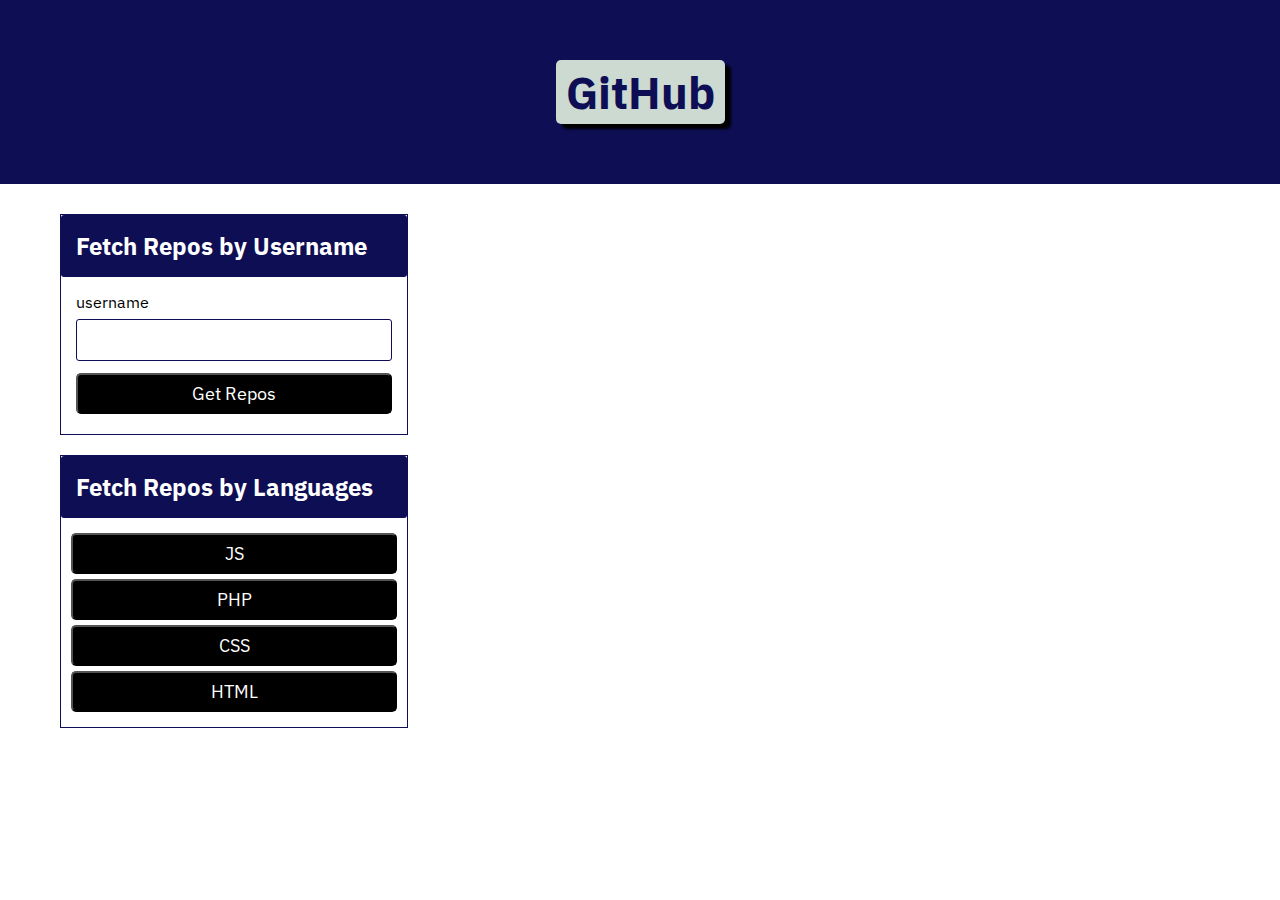
<file: index.html>
<!DOCTYPE html>
<html lang="en">
<head>
    <meta charset="UTF-8">
    <meta name="viewport" content="width=device-width, initial-scale=1.0">
    <link rel="preconnect" href="https://fonts.googleapis.com">
    <link rel="preconnect" href="https://fonts.gstatic.com" crossorigin>
    <link href="https://fonts.googleapis.com/css2?family=IBM+Plex+Sans:400,400i,700&display=swap" rel="stylesheet">
    <link rel="stylesheet" href="https://cdnjs.cloudflare.com/ajax/libs/font-awesome/5.11.2/css/all.min.css" integrity="sha512-0S+nbAYis87iX26mmj/+fWt1MmaKCv80H+Mbo+Ne7ES4I6rxswpfnC6PxmLiw33Ywj2ghbtTw0FkLbMWqh4F7Q==" crossorigin="anonymous" referrerpolicy="no-referrer" />
    <link rel="stylesheet" href="css/style.css">
    <title>GitHub App</title>
</head>
<body>
    <div class="main">
        <header>
            <h1 class="app-title">GitHub</h1>
        </header>

        <div class="content">
            <div class="left">
                <div class="card">
                    <h2>Fetch Repos by Username</h2>
                    <form id="user-form">
                        <label>username</label>
                        <input type="text" id="username">
                        <button type="submit"class="btn-el">Get Repos</button>
                    </form>
                </div>

                <div class="card">
                    <h2>Fetch Repos by Languages</h2>
                    <div class="languages">
                        <button data-lng="javascript"class="btn-el">JS</button>
                        <button data-lng="php"class="btn-el">PHP</button>
                        <button data-lng="css"class="btn-el">CSS</button>
                        <button data-lng="html"class="btn-el">HTML</button>
                    </div>
                </div>
            </div>
            <div class="right">
                <p id="search-term"></p>
                <div id="repos">
                    <!-- <a href="#" class="repo-item">
                        <span>Name of Repo</span>
                        <span>200 issues number</span>
                    </a> -->
                </div>
            </div>
        </div>
    </div>

    <script src="js/script.js"></script>
</body>
</html>
</file>
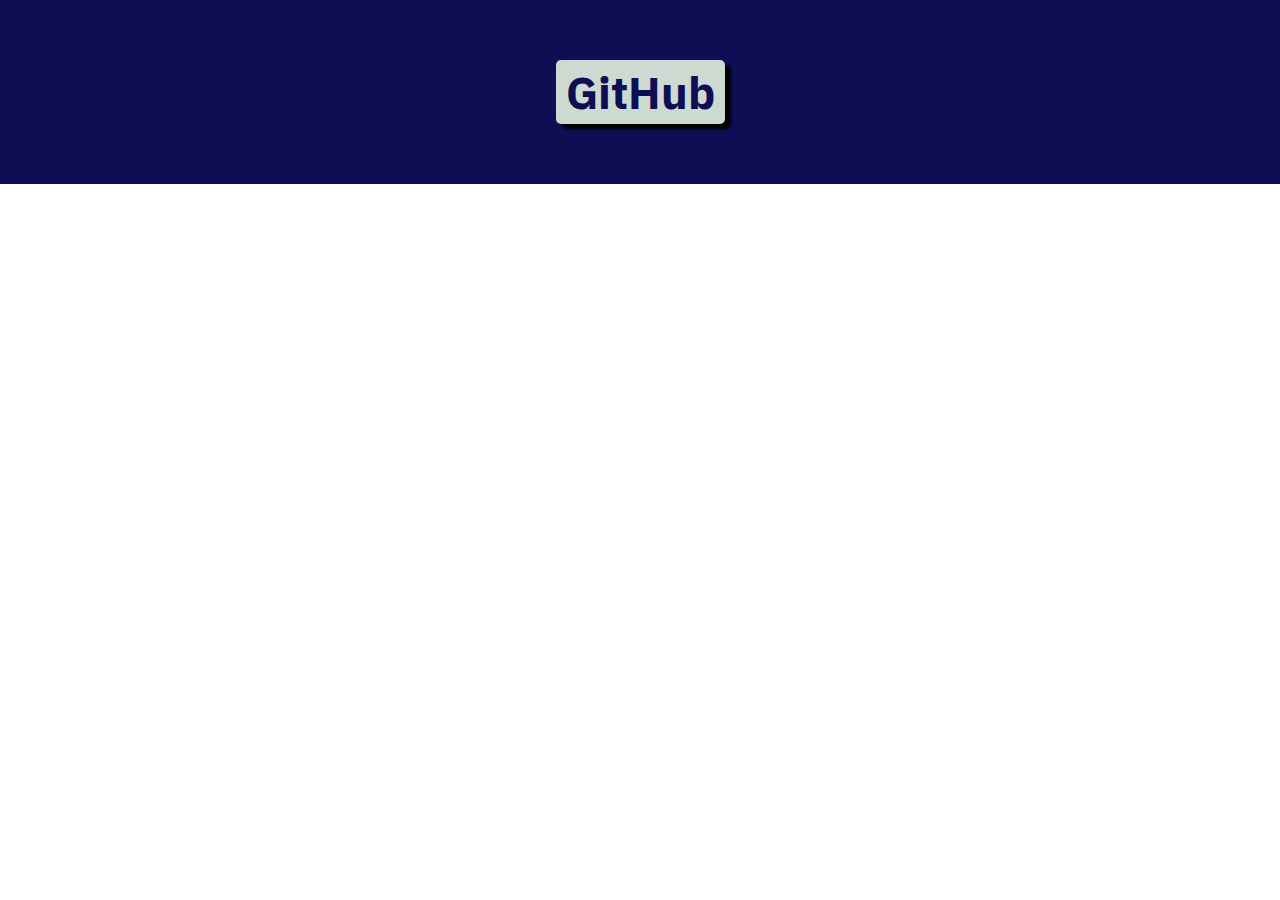
<file: repo.html>
<!DOCTYPE html>
<html lang="en">
<head>
    <meta charset="UTF-8">
    <meta name="viewport" content="width=device-width, initial-scale=1.0">
    <link rel="preconnect" href="https://fonts.googleapis.com">
    <link rel="preconnect" href="https://fonts.gstatic.com" crossorigin>
    <link href="https://fonts.googleapis.com/css2?family=IBM+Plex+Sans:400,400i,700&display=swap" rel="stylesheet">
    <link rel="stylesheet" href="https://cdnjs.cloudflare.com/ajax/libs/font-awesome/5.11.2/css/all.min.css" integrity="sha512-0S+nbAYis87iX26mmj/+fWt1MmaKCv80H+Mbo+Ne7ES4I6rxswpfnC6PxmLiw33Ywj2ghbtTw0FkLbMWqh4F7Q==" crossorigin="anonymous" referrerpolicy="no-referrer" />
    <link rel="stylesheet" href="css/style.css">
    <title>GitHub App</title>
</head>
<body>
    <div class="main">
        <header>
            <h1 class="app-title">GitHub</h1>
        </header>

        <div class="content">
            
            <div class="right">
                <p id="search-term"></p>
                <div id="repos">
                    <!-- <a href="#" class="repo-item">
                        <span>Name of Repo</span>
                        <span>200 issues number</span>
                    </a> -->
                </div>
            </div>
        </div>
    </div>

    <script src="js/repo.js"></script>
</body>
</html>
</file>
<file: css/style.css>
* {
    margin: 0;
    padding: 0;
    box-sizing: border-box;
    font-family: 'IBM Plex Sans',sans-serif;
}

:root {
    --grayColor: #ccdad1;
    --darkBlue: #0e0e55;
}

header {
    background-color: var(--darkBlue);
    padding: 60px 0;
    text-align: center;
}

.app-title {
    font-size: 45px;
    background-color: var(--grayColor);
    color: var(--darkBlue);
    padding: 3px 10px;
    display: inline-block;
    border-radius: 5px;
    box-shadow: 6px 5px 3px #000;
}

.content {
    padding: 30px 60px;
    display: flex;
    justify-content: space-between;
}

.left {
    width: 30%;
}

.right {
    width: 68%;
}

.card {
    border: 1px solid var(--darkBlue);
    margin-bottom: 20px;
}

.card h2 {
    background-color: var(--darkBlue);
    color: #fff;
    padding: 15px;
    border-radius: 3px;
}

form {padding:15px}

label {
    font-size: 16px;
    display: block;
}

input {
    width: 100%;
    padding: 10px;
    margin: 7px 0;
    font-size: 16px;
    border:1px solid var(--darkBlue);
    outline: 0;
    border-radius: 3px;
}

.languages {
    padding: 10px;
}

.btn-el {
    width: 100%;
    display:block;
    margin: 5px 0;
    background-color: #000;
    color: #fff;
    padding: 7px 0;
    font-size: 18px;
    border-radius: 5px;
    cursor: pointer;
}

.repo-item {
    display: flex;
    background-color: var(--darkBlue);
    color: #fff;
    justify-content: space-between;
    font-size: 17px;
    padding: 10px 15px;
    border-radius: 5px;
    text-decoration: none;
    margin:7px 0;
}

.repo-item:hover {
    background-color: #000;
    /* transition-duration:2s ; */
}
</file>
